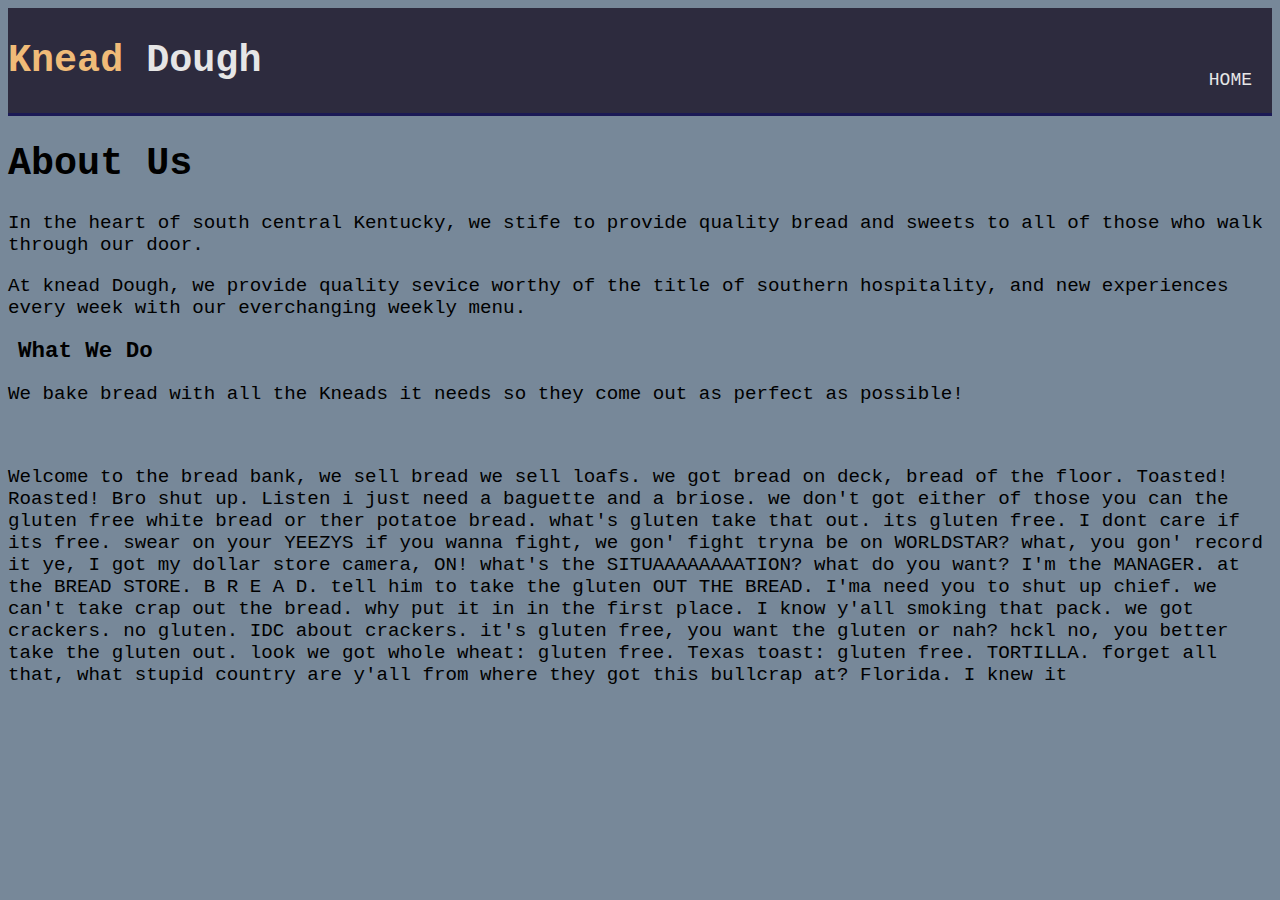
<file: about.html>
<!DOCTYPE html>
<html lang="en">
<head>
    <meta charset="UTF-8">
    <meta name="viewport" content="width=device-width, initial-scale=1.0">
    <link rel="stylesheet" href="style.css">
    <link rel="stylesheet" href="about.css">
    <meta name="author" content="Hunter Forshee">
    <meta name="description" content="Knead Dough">
    <title>Knead Dough</title>
</head>

<body>

  <header>
    <div class="container">
      <div id="branding">
        <h1><span id="highlight">Knead</span> Dough</h1>
      </div>
      <nav>
        <ul>
          <li>
            <a href="index.html">Home</a>
          </li>
        </ul>
      </nav>
    </div>
  </header>

<section id="about">
    <div class="container">
      <article class="main-col">
        <h1 class="page-title">About Us</h1>
        <p>In the heart of south central Kentucky, we stife to provide quality bread and sweets to all of those who walk through our door.</p>
        <p class="light">At knead Dough, we provide quality sevice worthy of the title of southern hospitality, and new experiences every week with our everchanging weekly menu.</p>
      </article>

      <aside class="sidebar">
        <div class="light">
          <h3>What We Do</h3>
          <p>We bake bread with all the Kneads it needs so they come out as perfect as possible!</p>
          <br>
          <p>Welcome to the bread bank, we sell bread we sell loafs. we got bread on deck, bread of the floor. Toasted! Roasted! Bro shut up. Listen i just need a baguette and a briose. we don't got either of those you can the gluten free white bread or ther potatoe bread. what's gluten take that out. its gluten free. I dont care if its free. swear on your YEEZYS if you wanna fight, we gon' fight tryna be on WORLDSTAR? what, you gon' record it ye, I got my dollar store camera, ON! what's the SITUAAAAAAAATION? what do you want? I'm the MANAGER. at the BREAD STORE. B R E A D. tell him to take the gluten OUT THE BREAD. I'ma need you to shut up chief. we can't take crap out the bread. why put it in in the first place. I know y'all smoking that pack. we got crackers. no gluten. IDC about crackers. it's gluten free, you want the gluten or nah? hckl no, you better take the gluten out. look we got whole wheat: gluten free. Texas toast: gluten free. TORTILLA. forget all that, what stupid country are y'all from where they got this bullcrap at? Florida. I knew it</p>
        </div>
      </aside>
    </div>
</section>
</body>
</html>
</file>
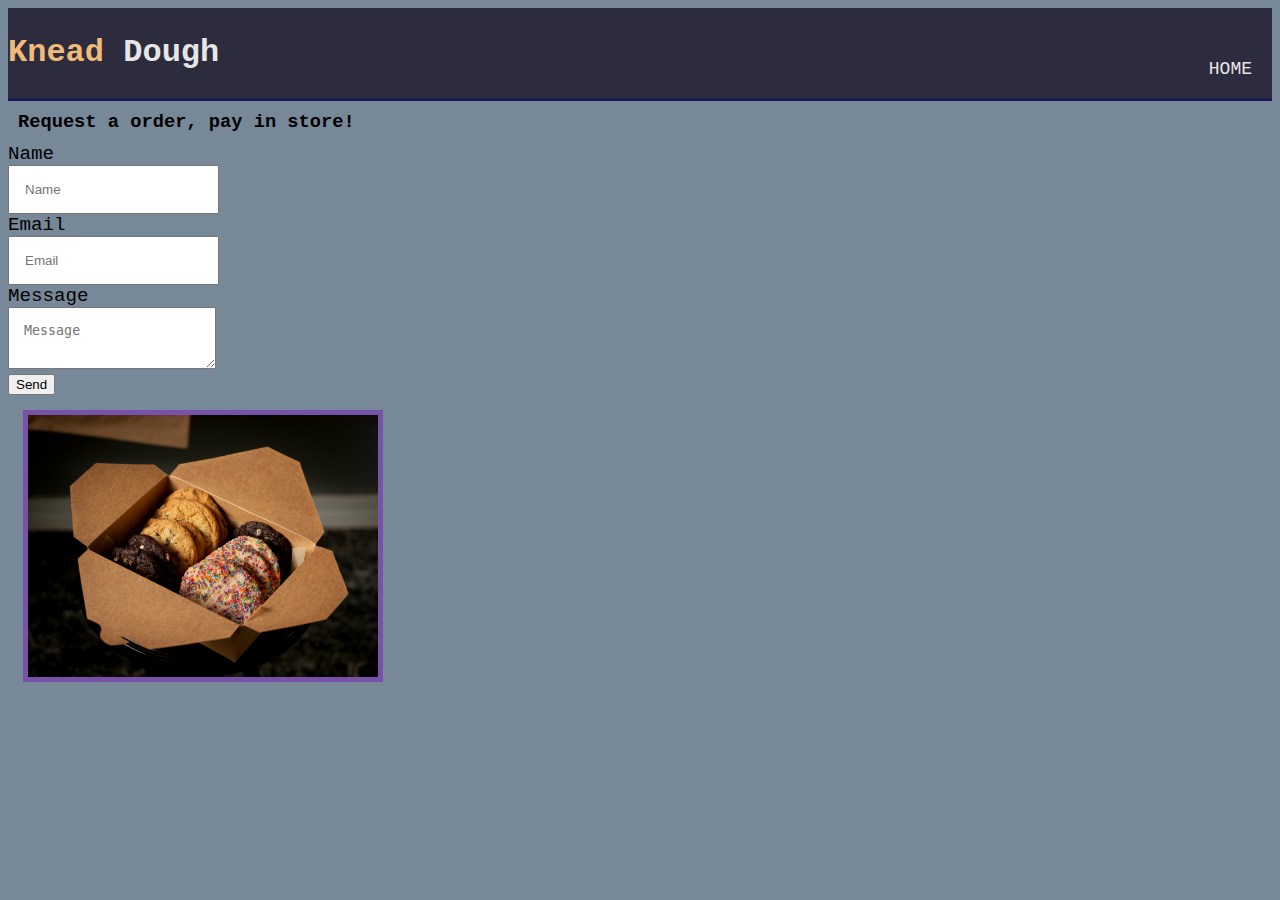
<file: order.html>
<!DOCTYPE html>
<html lang="en">
<head>
    <meta charset="UTF-8">
    <meta name="viewport" content="width=device-width, initial-scale=1.0">
    <link rel="stylesheet" href="style.css">
    <link rel="stylesheet" href="order.css">
    <meta name="author" content="Hunter Forshee">
    <meta name="description" content="Knead Dough">
    <title>Knead Dough</title>
</head>

<body>
  <header>
    <div class="container">
      <div id="branding">
        <h1><span id="highlight">Knead</span> Dough</h1>
      </div>
      <nav>
        <ul>
          <li>
            <a href="index.html">Home</a>
          </li>
        </ul>
      </nav>
    </div>
  </header>
  
      <aside class="sidebar">
        <div class="dark">
          <h3>Request a order, pay in store!</h3>
          
          <form class="quote">
            <div>
              <label for="name">Name</label>
              <br>
              <input type="text" placeholder="Name" id="name" name="name">
            </div>
            <div>
              <label for="email">Email</label>
              <br>
              <input type="email" placeholder="Email" id="email" name="email">
            </div>
            <div>
              <label for="message">Message</label>
              <br>
              <textarea name="message" id="message" placeholder="Message"></textarea>
            </div>
            <button class="btn-1">Send</button>
          </form>
        </div>
      </aside>
    </div>
  </section>

  <img src="conor-brown-H1uISjlRXJE-unsplash.jpg" alt="Box-o-Cookies">
</body>
</html>
</file>
<file: style.css>
header {
    background-color: #2d2b3e;
    color: #e6e6e6;
    border-bottom: 3px solid #1B1A55;
    padding: 5px 0;
  }
  
  header div:nth-of-type(1) {
    display: flex;
    justify-content: space-between;
  }
  
  header ul {
    display: flex;
    align-items: center;
    height: 100%;
  }
  
  header a {
    color: #e6e6e6;
    padding: 0 20px;
    text-decoration: none;
    text-transform: uppercase;
    font-size: 18px;
  }
  
  #highlight, #current a {
    color: #F0BB78;
    font-weight: 700;
  }
  
  header a:not(#current a):hover {
    color: #ccc;
    font-weight: 700;
  }

  ul {
    display: grid;
    grid-template-columns: 1fr 1fr 1fr;
    column-gap: 0px;
  }
  
  #services ul {
    padding: 0;
  }
  
  #services li {
    border: 1px solid #ccc;
    padding: 20px;
    margin-bottom: 5px;
    background-color: #e6e6e6;
  }
  
  #services .sidebar {
    margin-top: 10px;
  }
  
  img {
    width: 250px;
  }

  #one, #two, #three {
    height: 200px;
  }

  li {
    display: flex;
    flex-direction: column;
  }

  h3 {
    margin: 10px;
  }

  #showcase h1 {
    text-align: center;
  }

  #services h1{
    text-align: center;
    margin-top: 45px;
  }

  body {
    background-color: lightslategray;
    font-family: 'Courier New', Courier, monospace;
  }
</file>
<file: about.css>
header {
    background-color: #2d2b3e;
    color: #e6e6e6;
    border-bottom: 3px solid #1B1A55;
    padding: 5px 0;
  }
  
  header div:nth-of-type(1) {
    display: flex;
    justify-content: space-between;
  }
  
  header ul {
    display: flex;
    align-items: center;
    height: 100%;
  }
  
  header a {
    color: #e6e6e6;
    padding: 0 20px;
    text-decoration: none;
    text-transform: uppercase;
    font-size: 18px;
  }
  
  #highlight, #current a {
    color: #F0BB78;
    font-weight: 700;
  }
  
  header a:not(#current a):hover {
    color: #ccc;
    font-weight: 700;
  }

  body {
    font-size: larger;
  }
</file>
<file: order.css>
img {
    width: 350px;
    border: 5px solid #7851A9;
    margin: 15px;
}

label {
    font-size: larger;
}

input {
    padding: 15px;
}

textarea {
    padding: 15px;
}
</file>
